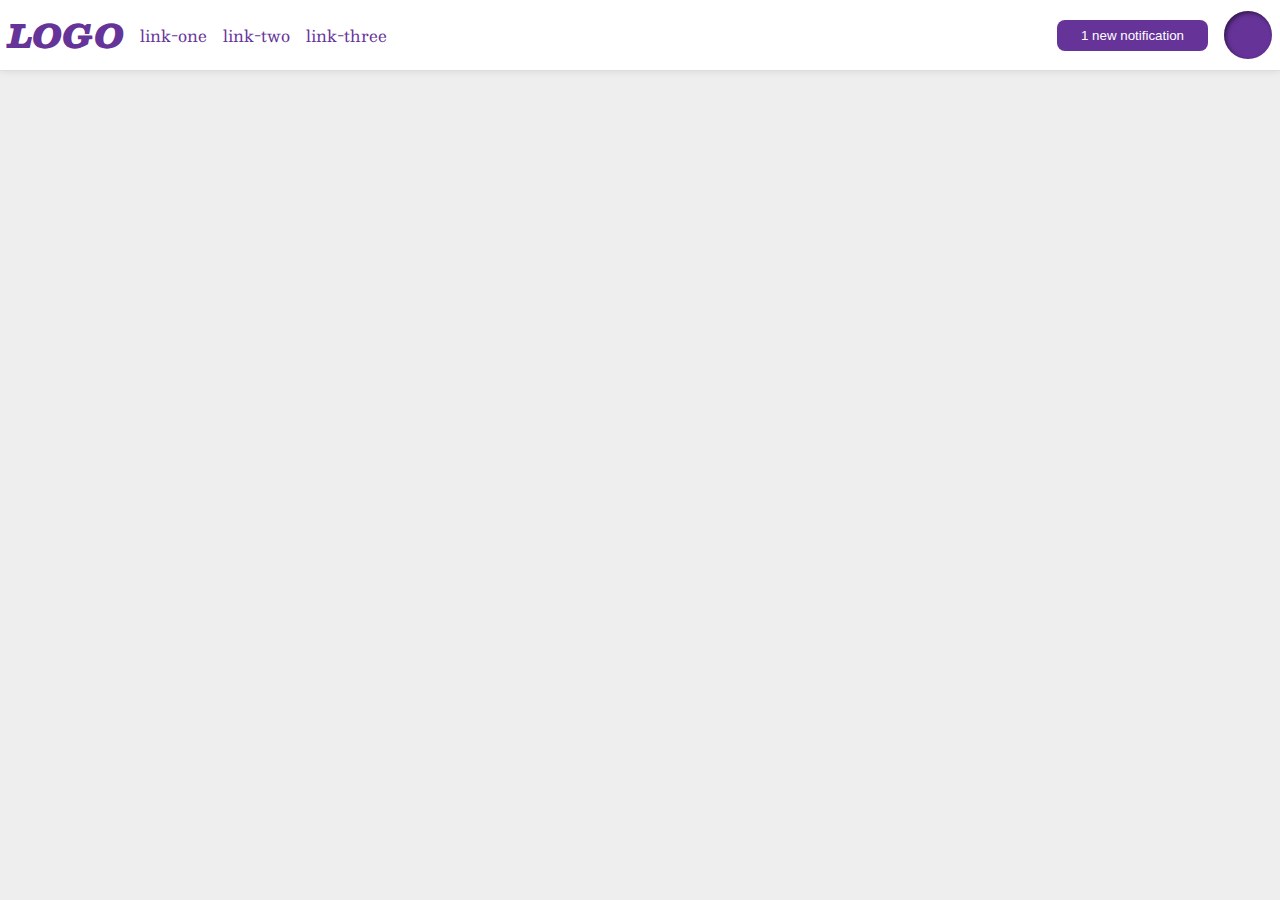
<file: flex/03-flex-header-2/index.html>
<!DOCTYPE html>
<html lang="en">
  <head>
    <meta charset="UTF-8">
    <meta http-equiv="X-UA-Compatible" content="IE=edge">
    <meta name="viewport" content="width=device-width, initial-scale=1.0">
    <title>Flex Header 2</title>
    <link rel="stylesheet" href="style.css">
  </head>
  <body>
    <div class="header">
      <div class="left-container">
        <div class="logo">
          LOGO
        </div>
        <ul class="links">
          <li><a href="google.com">link-one</a></li>
          <li><a href="google.com">link-two</a></li>
          <li><a href="google.com">link-three</a></li>
        </ul>
      </div>
      <div class="right-container">
        <button class="notifications">
          1 new notification
        </button>
        <div class="profile-image"></div>        
      </div>
    </div>
  </body>
</html>
</file>
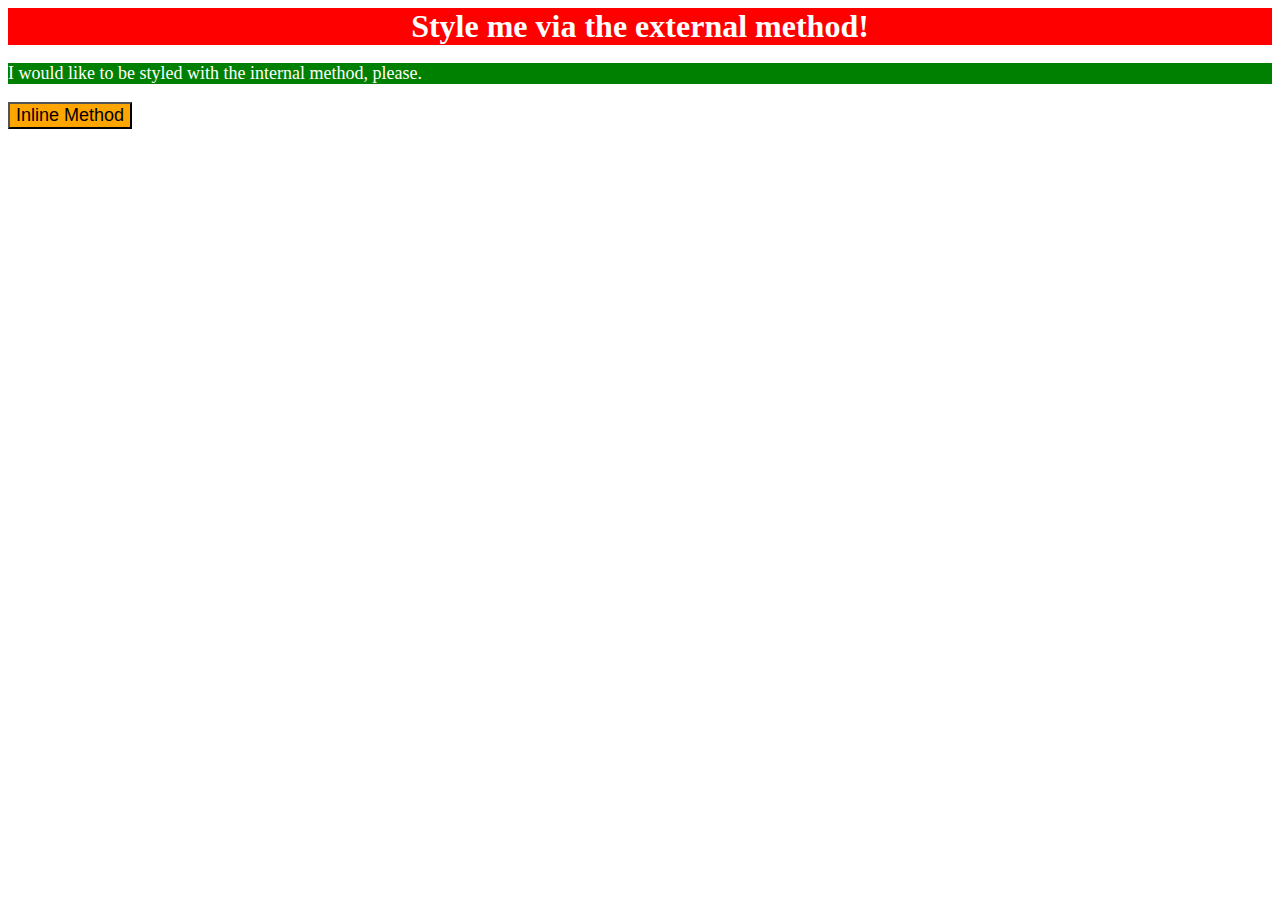
<file: foundations/01-css-methods/index.html>
<!DOCTYPE html>
<html lang="en">
  <head>
    <meta charset="UTF-8">
    <meta http-equiv="X-UA-Compatible" content="IE=edge">
    <meta name="viewport" content="width=device-width, initial-scale=1.0">
    <title>Methods for Adding CSS</title>
    <link rel="stylesheet" href="styles.css">
    <style>
      p {
        background-color: green;
        color: white;
        font-size: 18px;
      }
    </style>
  </head>
  <body>
    <div >Style me via the external method!</div>
    <p>I would like to be styled with the internal method, please.</p>
    <button style="background-color: orange; font-size: 18px;">Inline Method</button>
  </body>
</html>
</file>
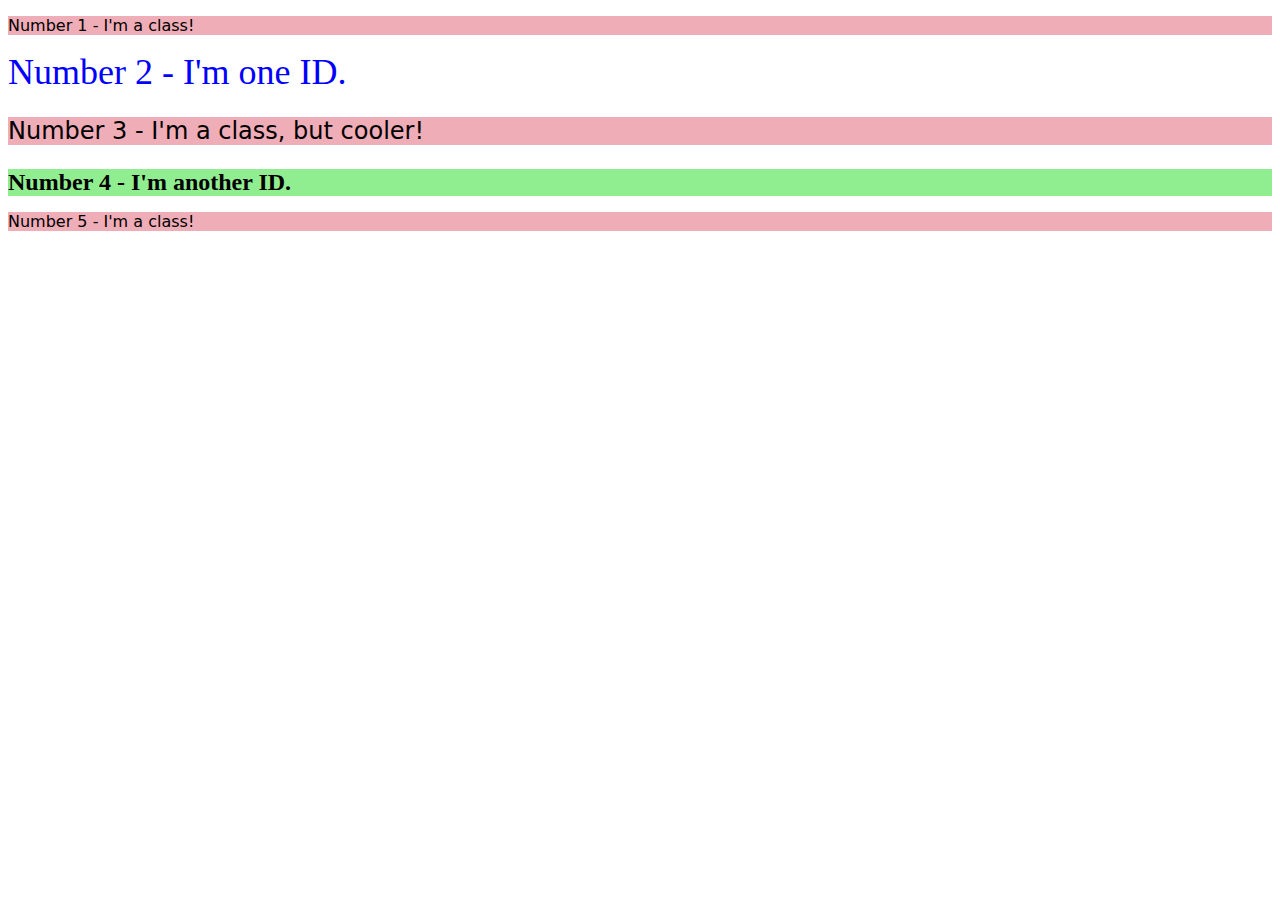
<file: foundations/02-class-id-selectors/index.html>
<!DOCTYPE html>
<html lang="en">
  <head>
    <meta charset="UTF-8">
    <meta http-equiv="X-UA-Compatible" content="IE=edge">
    <meta name="viewport" content="width=device-width, initial-scale=1.0">
    <title>Class and ID Selectors</title>
    <link rel="stylesheet" href="style.css">
  </head>
  <body>
    <p class="odd">Number 1 - I'm a class!</p>
    <div id="one">Number 2 - I'm one ID.</div>
    <p class="odd third">Number 3 - I'm a class, but cooler!</p>
    <div id="fourth">Number 4 - I'm another ID.</div>
    <p class="odd">Number 5 - I'm a class!</p>
  </body>
</html>
</file>
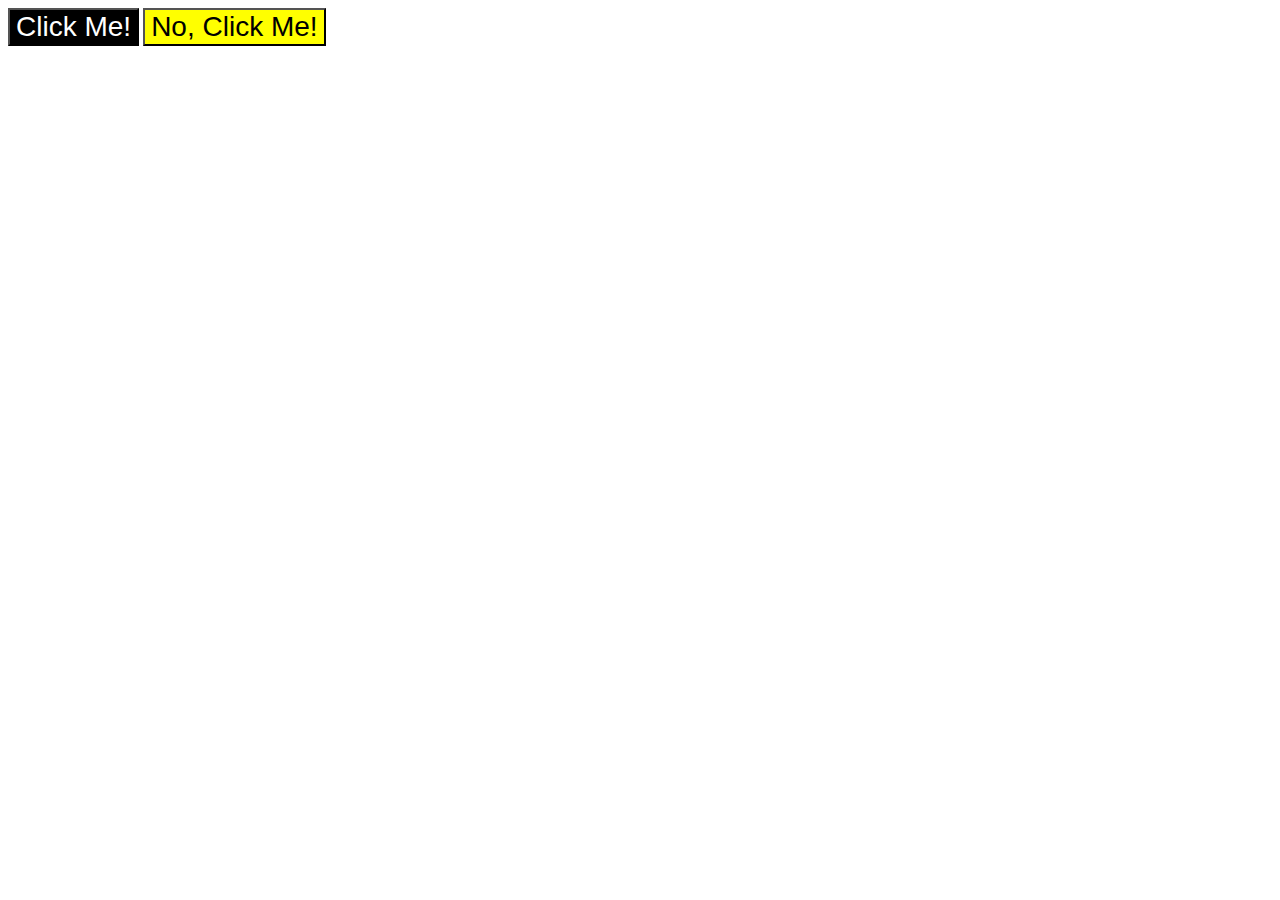
<file: foundations/03-grouping-selectors/index.html>
<!DOCTYPE html>
<html lang="en">
  <head>
    <meta charset="UTF-8">
    <meta http-equiv="X-UA-Compatible" content="IE=edge">
    <meta name="viewport" content="width=device-width, initial-scale=1.0">
    <title>Grouping Selectors</title>
    <link rel="stylesheet" href="style.css">
  </head>
  <body>
    <button class="first">Click Me!</button>
    <button class="second">No, Click Me!</button>
  </body>
</html>
</file>
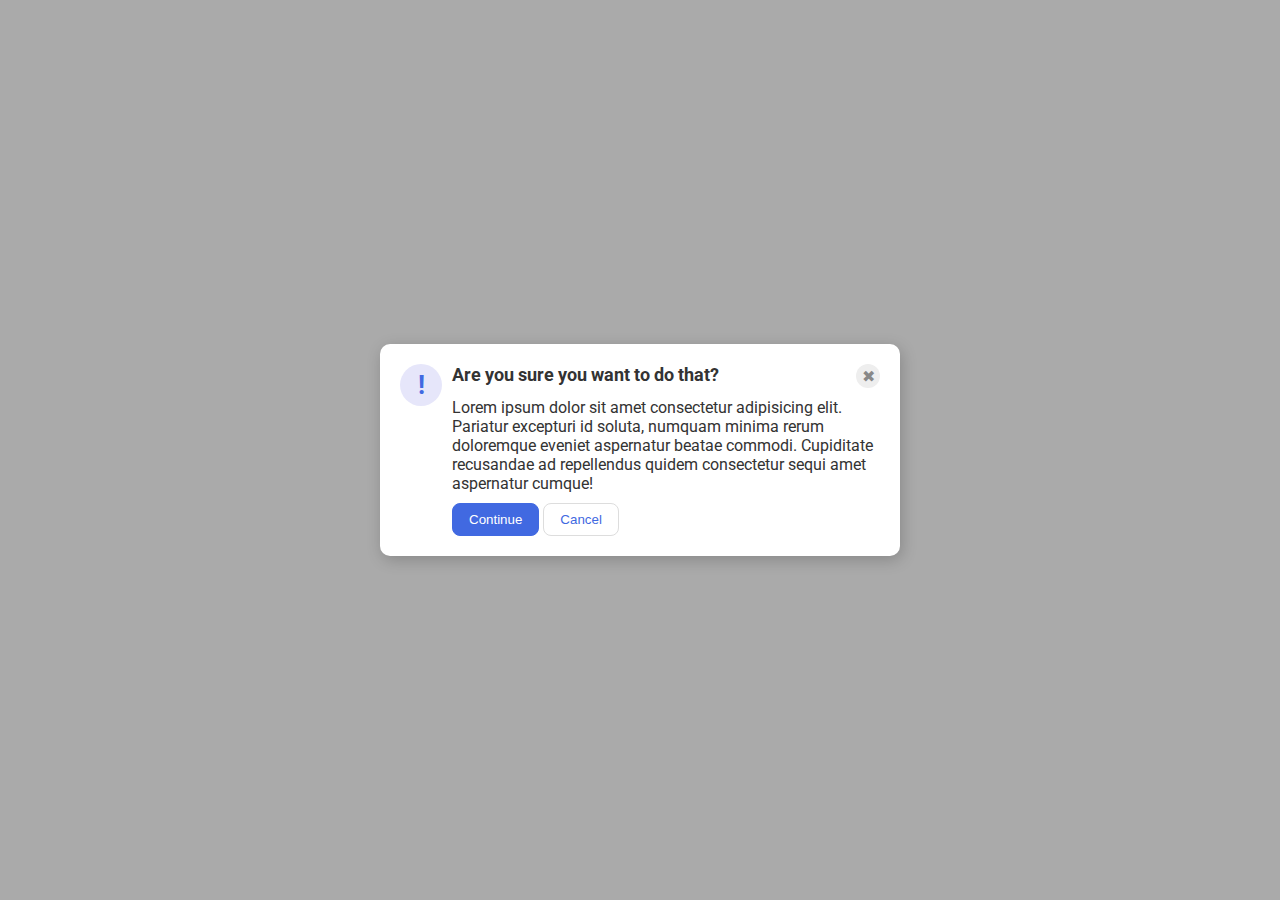
<file: flex/05-flex-modal/index-alt.html>
<!DOCTYPE html>
<html lang="en">
  <head>
    <meta charset="UTF-8">
    <meta http-equiv="X-UA-Compatible" content="IE=edge">
    <meta name="viewport" content="width=device-width, initial-scale=1.0">
    <link rel="stylesheet" href="style-alt.css">
    <title>Modal</title>
  </head>
  <body>
    <!-- alternative solution -->
    <div class="modal">
      <div class="icon">!</div>
      <div class="con-1">
        <div class="con-2">
          <div class="header">Are you sure you want to do that?</div>
          <div class="close-button">✖</div>
        </div>
        <div class="text">Lorem ipsum dolor sit amet consectetur adipisicing elit. Pariatur excepturi id soluta, numquam minima rerum doloremque eveniet aspernatur beatae commodi. Cupiditate recusandae ad repellendus quidem consectetur sequi amet aspernatur cumque!</div>
        <div class="con-3">
          <button class="continue">Continue</button>
          <button class="cancel">Cancel</button>
        </div>     
      </div>
    </div>
  </body>
</html>
</file>
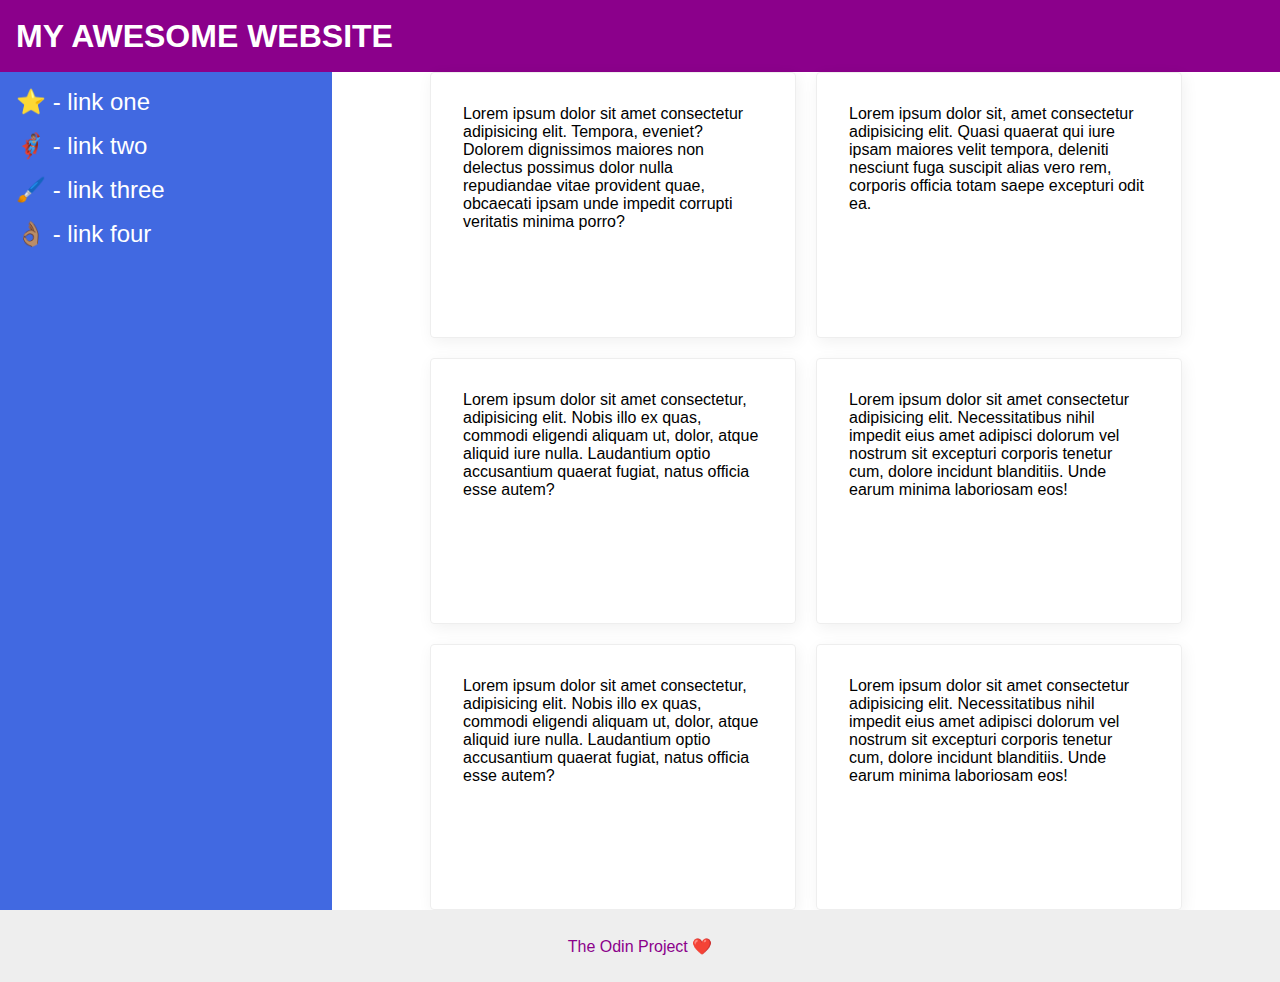
<file: flex/07-flex-layout-2/index-alt.html>
<!DOCTYPE html>
<html lang="en">
  <head>
    <meta charset="UTF-8">
    <meta http-equiv="X-UA-Compatible" content="IE=edge">
    <meta name="viewport" content="width=device-width, initial-scale=1.0">
    <title>The Holy Grail</title>
    <link rel="stylesheet" href="style-alt.css">
  </head>
  <body>
    <!-- alternative solution that also works. -->
    <div class="header">
      MY AWESOME WEBSITE
    </div>
    <div class="con-1">
      <div class="sidebar">
        <ul>
          <li><a href="#">⭐ - link one</a></li>
          <li><a href="#">🦸🏽‍♂️ - link two</a></li>
          <li><a href="#">🖌️ - link three</a></li>
          <li><a href="#">👌🏽 - link four</a></li>
        </ul>
      </div>
      <div class="content">
        <div class="card">Lorem ipsum dolor sit amet consectetur adipisicing elit. Tempora, eveniet? Dolorem dignissimos maiores non delectus possimus dolor nulla repudiandae vitae provident quae, obcaecati ipsam unde impedit corrupti veritatis minima porro?</div>
        <div class="card">Lorem ipsum dolor sit, amet consectetur adipisicing elit. Quasi quaerat qui iure ipsam maiores velit tempora, deleniti nesciunt fuga suscipit alias vero rem, corporis officia totam saepe excepturi odit ea.</div>
        <div class="card">Lorem ipsum dolor sit amet consectetur, adipisicing elit. Nobis illo ex quas, commodi eligendi aliquam ut, dolor, atque aliquid iure nulla. Laudantium optio accusantium quaerat fugiat, natus officia esse autem?</div>
        <div class="card">Lorem ipsum dolor sit amet consectetur adipisicing elit. Necessitatibus nihil impedit eius amet adipisci dolorum vel nostrum sit excepturi corporis tenetur cum, dolore incidunt blanditiis. Unde earum minima laboriosam eos!</div>
        <div class="card">Lorem ipsum dolor sit amet consectetur, adipisicing elit. Nobis illo ex quas, commodi eligendi aliquam ut, dolor, atque aliquid iure nulla. Laudantium optio accusantium quaerat fugiat, natus officia esse autem?</div>
        <div class="card">Lorem ipsum dolor sit amet consectetur adipisicing elit. Necessitatibus nihil impedit eius amet adipisci dolorum vel nostrum sit excepturi corporis tenetur cum, dolore incidunt blanditiis. Unde earum minima laboriosam eos!</div>    
      </div>
    </div>
    <div class="footer">
      The Odin Project ❤️
    </div>
  </body>
</html>
</file>
<file: flex/03-flex-header-2/style.css>
/* this is some magical font-importing.  
you'll learn about it later. */
@import url('https://fonts.googleapis.com/css2?family=Besley:ital,wght@0,400;1,900&display=swap');

body {
  margin: 0;
  background: #eee;
  font-family: Besley, serif;
}

.header {
  background: white;
  border-bottom: 1px solid #ddd;
  box-shadow: 0 0 8px rgba(0,0,0,.1);
  display: flex;
  justify-content: space-between;
  padding: 8px;
}

.profile-image {
  background: rebeccapurple;
  box-shadow: inset 2px 2px 4px rgba(0,0,0,.5);
  border-radius: 50%;
  width: 48px;
  height: 48px;
}

.logo {
  color: rebeccapurple;
  font-size: 32px;
  font-weight: 900;
  font-style: italic;
}

button {
  border: none;
  border-radius: 8px;
  background: rebeccapurple;
  color: white;
  padding: 8px 24px;
}

a {
  /* this removes the line under our links */
  text-decoration: none;
  color: rebeccapurple;
}

ul {
  list-style-type: none;
  display: flex;
  margin: 0;
  padding: 0;
  gap: 16px;
}

.left-container, .right-container {
  display: flex;
  align-items: center;
  gap: 16px;
}
</file>
<file: foundations/01-css-methods/styles.css>
div {
    color: white;
    background-color: red;
    font-size: 32px;
    text-align: center;
    font-weight: bold;
}
</file>
<file: foundations/02-class-id-selectors/style.css>
.odd {
    background-color: #efadb7;
    font-family: Verdana, "DejaVu Sans", sans-serif;
}

#one {
    color: #0000ff;
    font-size: 36px;
}

.third {
    font-size: 24px;
}

#fourth {
    background-color: #90ee90;
    font-size: 24px;
    font-weight: bold;
}
</file>
<file: foundations/03-grouping-selectors/style.css>
.first, 
.second {
    font-size: 28px;
    font-family: Helvetica, "Times New Roman", sans-serif;
}

.first {
    background-color: black;
    color: white;
}

.second {
    background-color: yellow;
}
</file>
<file: flex/05-flex-modal/style-alt.css>
@import url('https://fonts.googleapis.com/css2?family=Roboto:wght@400;700&display=swap');

html, body {
  height: 100%;
}

body {
  font-family: Roboto, sans-serif;
  margin: 0;
  background: #aaa;
  color: #333;
  /* I'll give you this one for free lol */
  display: flex;
  align-items: center;
  justify-content: center;
}

.modal {
  background: white;
  width: 480px;
  border-radius: 10px;
  box-shadow: 2px 4px 16px rgba(0,0,0,.2);
  /* alternative solution  */
  display: flex;
  gap: 10px;
  margin: 20px;
  padding: 20px;
}

.con-1 {
  flex: 1;
  display: flex;
  flex-direction: column;
  gap: 10px;
}

.con-2 {
  display: flex;
  justify-content: space-between;
  font-weight: bold;
  font-size: large;
}

.icon {
  color: royalblue;
  font-size: 26px;
  font-weight: 700;
  background: lavender;
  width: 42px;
  height: 42px;
  border-radius: 50%;
  display: flex;
  align-items: center;
  justify-content: center;
}

.close-button {
  background: #eee;
  border-radius: 50%;
  color: #888;
  font-weight: 400;
  font-size: 16px;
  height: 24px;
  width: 24px;
  display: flex;
  align-items: center;
  justify-content: center;
}

button {
  padding: 8px 16px;
  border-radius: 8px;
}

button.continue {
  background: royalblue;
  border: 1px solid royalblue;
  color: white;
}

button.cancel {
  background: white;
  border: 1px solid #ddd;
  color: royalblue;
}
</file>
<file: flex/07-flex-layout-2/style-alt.css>
/* alternative solution that also works. */

body {
  font-family: -apple-system, BlinkMacSystemFont, 'Segoe UI', Roboto, Oxygen, Ubuntu, Cantarell, 'Open Sans', 'Helvetica Neue', sans-serif;
  margin: 0;
  min-height: 100vh;
  display: flex;
  flex-direction: column;
}

.header {
  height: 72px;
  background: darkmagenta;
  color: white;
  font-size: 32px;
  font-weight: 900;
  display: flex;
  justify-content: flex-start;
  align-items: center;
  padding-left: 16px;
}

.footer {
  height: 72px;
  background: #eee;
  color: darkmagenta;
  display: flex;
  justify-content: center;
  align-items: center;
}

.sidebar {
  width: 300px;
  background: royalblue;
  flex-shrink: 0;
  font-size: 24px;
  padding: 16px;
  }

.card {
  border: 1px solid #eee;
  box-shadow: 2px 4px 16px rgba(0,0,0,.06);
  border-radius: 4px;
  padding: 32px;
  height: 200px;
  width: 300px;
}

.con-1 {
  display: flex;
  flex: 1;
}

.content {
  display: flex;
  flex: 1;
  flex-wrap: wrap;
  gap: 20px;
  justify-content: center;
  align-items: center;
}

ul {
  list-style: none;
  margin: 0;
  padding: 0;
}

li {
  margin-bottom: 16px;
}

a {
  text-decoration: none;
  color: white;
}
</file>
